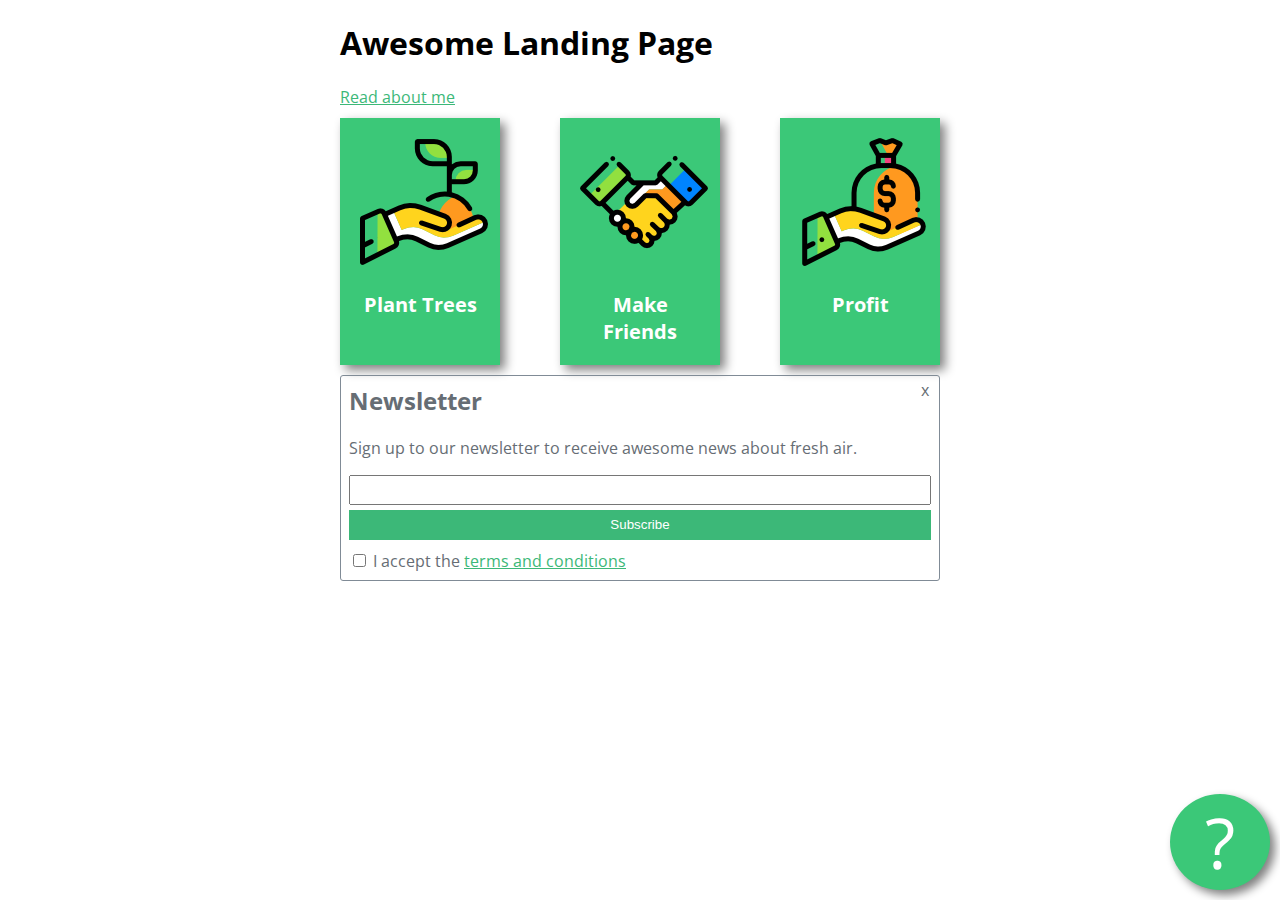
<file: index.html>
<!DOCTYPE html>
<html lang="en" >
<head>
  <meta charset="UTF-8">
  <title>CodePen - Material review Apr22 </title>
  <link href="https://fonts.googleapis.com/css2?family=Open+Sans&display=swap" rel="stylesheet">
  <link rel="stylesheet" href="style.css">

</head>
<body>
<!-- partial:index.partial.html -->
<main>
  <h1>Awesome Landing Page</h1>
  <a href="about.html">Read about me</a>
  <div class="key-features">
    <div class="feature">
      <img src="images/tree.png">
      <p>Plant Trees</p>
    </div>
    <div class="feature">
      <img src="images/deal.png">
      <p>Make <!--many many many many more--> Friends</p>
    </div>
    <div class="feature">
      <img src="images/money.png">
      <p>Profit</p>
    </div>
    <!--<div class="feature">
      <img src="https://github.com/green-fox-academy/stayathome-syllabus/blob/master/week01/assets/deal.png?raw=true">
      <p>Make Friends</p>
    </div>-->
  </div>
  <form class="newsletter-form">
   <h2>Newsletter</h2>
   <p>Sign up to our newsletter to receive awesome news about fresh air.</p>
   <div>
    <input type="text">
   </div>
   <div>
      <input type="submit" value="Subscribe">
   </div>
   <input type="checkbox" id="tac">
   <label for="tac">
    I accept the <a href="http://example.org">terms and conditions</a>
  </label>
    <div class="exit-button">x</div>
 </form>
  <div class= "question-button">?</div>
</main>
<!-- partial -->
  
</body>
</html>
</file>
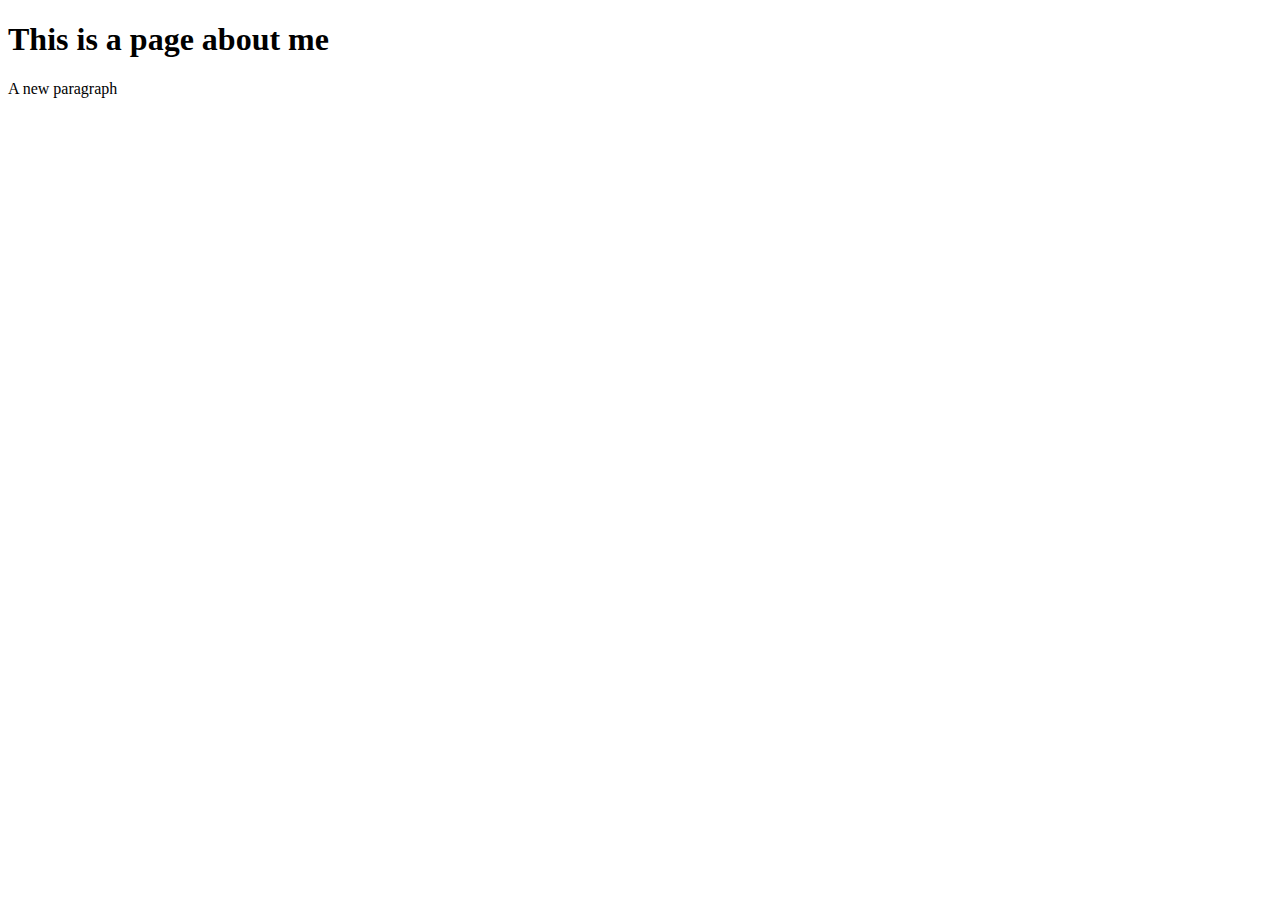
<file: about.html>
<!DOCTYPE html>
<html lang="en">
<head>
    <meta charset="UTF-8">
    <meta name="viewport" content="width=device-width, initial-scale=1.0">
    <title>About me</title>
</head>
<body>
    <h1>This is a page about me</h1>
    <p>A new paragraph</p>
</body>
</html>
</file>
<file: style.css>
body {
  font-family: 'Open Sans', sans-serif;
}

main {
 width: 600px;
 margin: 0 auto;
}

.newsletter-form {
  color: rgb(102, 109, 116);
  border: 1px solid #808B96;
  padding: 8px;
  border-radius: 3px;
  position: relative;
   
}

input[type="text"] {
  width:100%;
  box-sizing: border-box;
  height: 30px;
  margin: 0 0 5px;
}


input[type="submit"] {
  width:100%;
  box-sizing: border-box;
  background: #3cb878;
  border: 0;
  color: white;
  height: 30px;
  margin: 0 0 10px;
  cursor: pointer;
}

.newsletter-form h2 {
  margin-top: 0;
  
}

a {
  color: #3CB878;
}

.exit-button {
  position: absolute;
  top: 3px;
  right: 10px;
  cursor: pointer;
   
}

.question-button {
  position: fixed;
  bottom: 10px;
  right: 10px;
  width: 100px;
  color: white;
  font-size: 70px;
  text-align: center;
  border-radius: 50%;
  z-index: 10;
  background: #3bc878;
  cursor: pointer;
  box-shadow: 5px 5px 10px grey;
}

.key-features {
  display: flex;
  /*flex-direction: row-reverse*/
  justify-content: space-between;
  /*flex-wrap: wrap;*/
  /*align-items: flex-start;*/
}

.feature {
  background: #3bc878;
  padding: 20px;
  margin: 10px 0;
  width: 120px;
  box-shadow: 5px 5px 10px grey;
  
}

.feature p {
  color:white;
  font-size: 20px;
  font-weight: bold;
  margin-bottom: 0;
  text-align: center;
}
</file>
